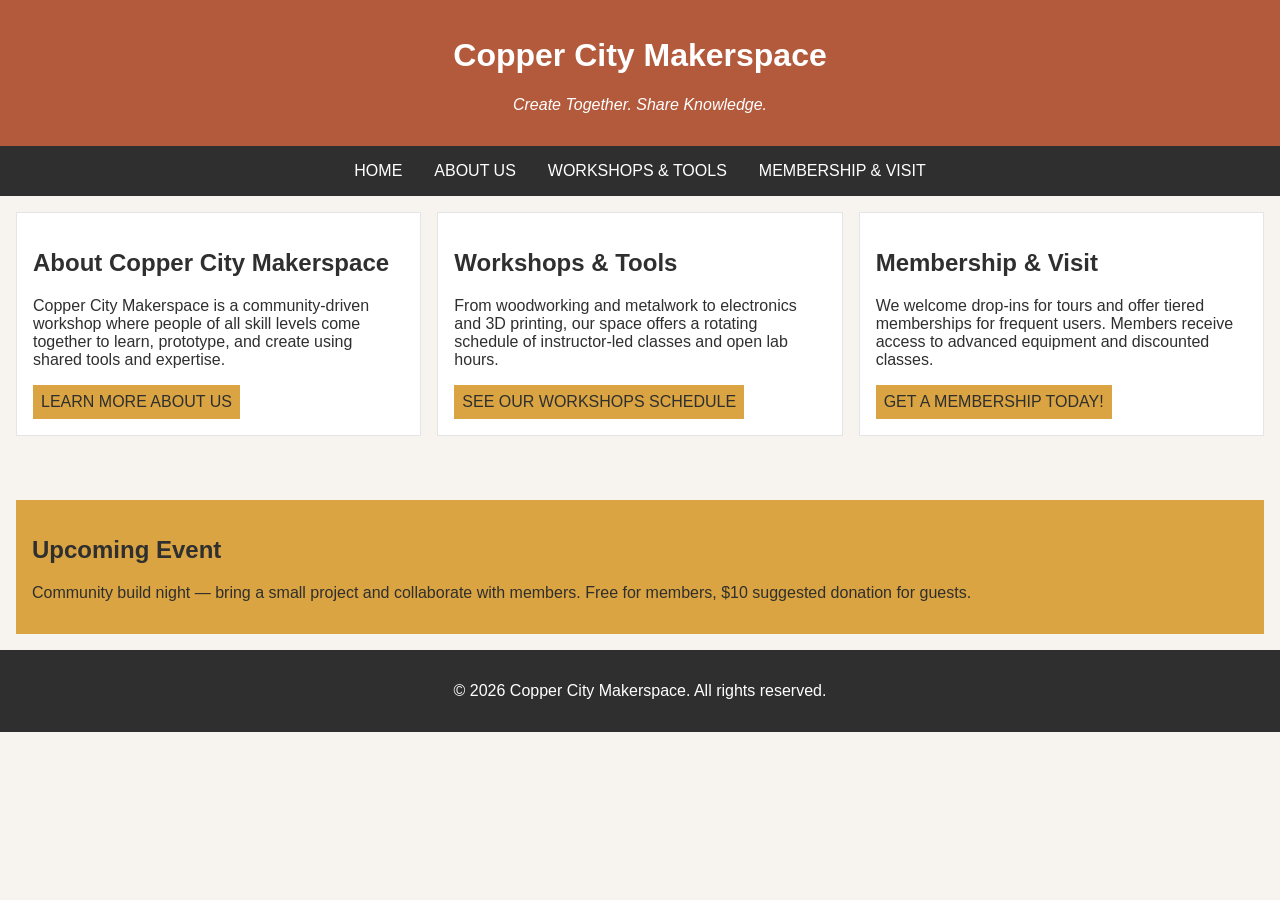
<file: index.html>
<!DOCTYPE html>
<html lang="en">
<head>
    <meta charset="UTF-8">
    <meta name="viewport" content="width=device-width, initial-scale=1.0">
    <link rel="stylesheet" href="styles.css">
    <title>Copper City Makerspace</title>
</head>
<body>
<header>
    <h1>Copper City Makerspace</h1>
    <p>Create Together. Share Knowledge.</p>
</header>
<nav>
    <ul>
        <li><a href="index.html">Home</a></li>
        <li><a href="about.html">About Us</a></li>
        <li><a href="workshops.html">Workshops & Tools</a></li>
        <li><a href="memberships.html">Membership & Visit</a></li>
    </ul>
</nav>
<main class="card-row">
    <section id="about">
        <h2>About Copper City Makerspace</h2>
        <p>Copper City Makerspace is a community-driven workshop where people of all skill levels come together to learn, prototype, and create using shared tools and expertise.</p>
        <a href="about.html">Learn More About Us</a>
    </section>
    <section id="workshops">
        <h2>Workshops & Tools</h2>
        <p>From woodworking and metalwork to electronics and 3D printing, our space offers a rotating schedule of instructor-led classes and open lab hours.</p>
        <a href="workshops.html">See Our Workshops Schedule</a>
    </section>
    <section id="memberships">
        <h2>Membership & Visit</h2>
        <p>We welcome drop-ins for tours and offer tiered memberships for frequent users. Members receive access to advanced equipment and discounted classes.</p>
        <a href="memberships.html">Get a Membership Today!</a>
    </section> 
</main>
<aside>
    <h2>Upcoming Event</h2>
    <p>Community build night — bring a small project and collaborate with members. Free for members, $10 suggested donation for guests.</p>
</aside>
<footer>
    <p>&copy; 2026 Copper City Makerspace. All rights reserved.</p>
</footer>
</body>
</html>
</file>
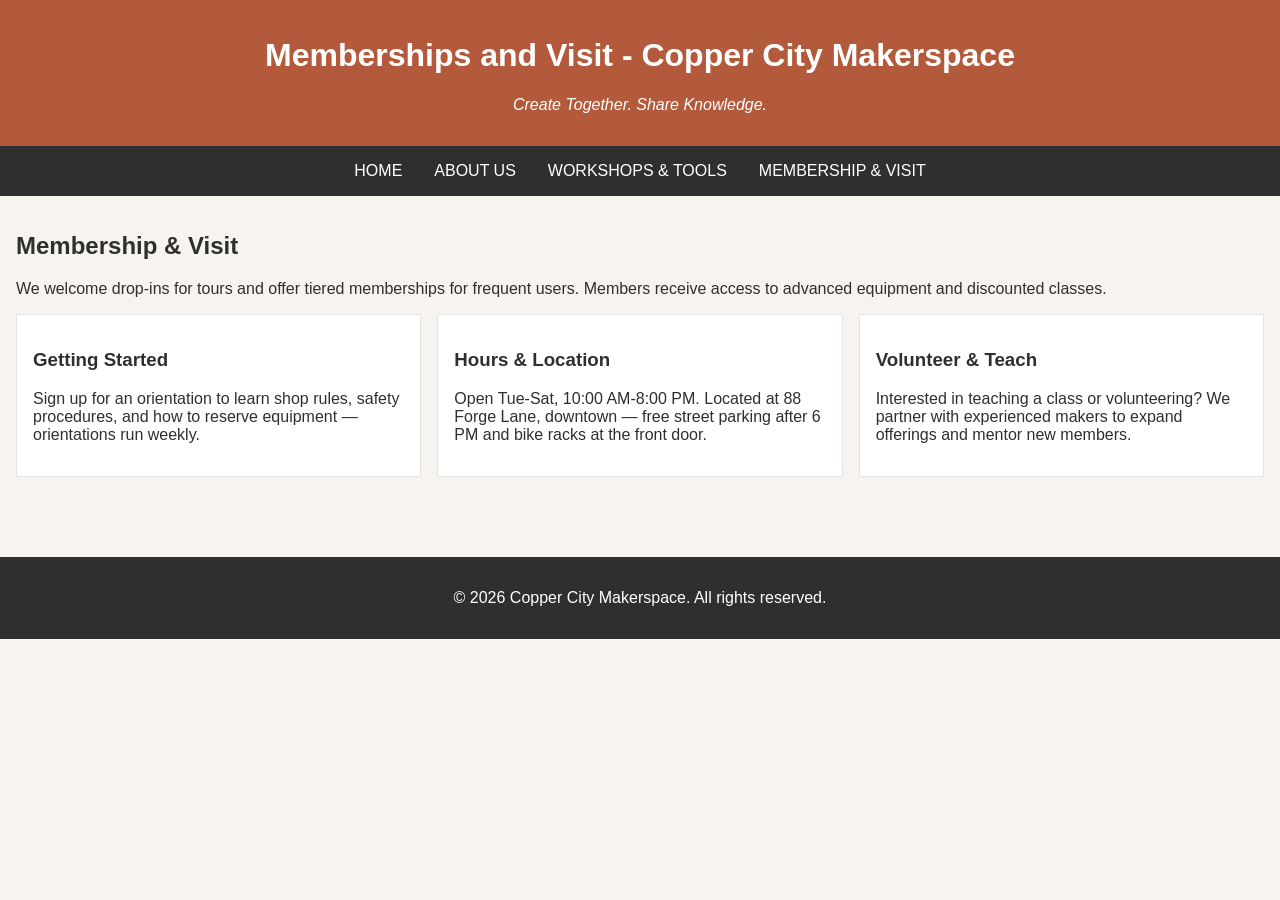
<file: memberships.html>
<!DOCTYPE html>
<html lang="en">
<head>
    <meta charset="UTF-8">
    <meta name="viewport" content="width=device-width, initial-scale=1.0">
    <link rel="stylesheet" href="styles.css">
    <title>Memberships - Copper City Makerspace</title>
</head>
<body>
<header>
    <h1>Memberships and Visit - Copper City Makerspace</h1>
    <p>Create Together. Share Knowledge.</p>
</header>
<nav>
    <ul>
        <li><a href="index.html">Home</a></li>
        <li><a href="about.html">About Us</a></li>
        <li><a href="workshops.html">Workshops & Tools</a></li>
        <li><a href="memberships.html">Membership & Visit</a></li>
    </ul>
</nav>
<main>
    <section id="memberships">
        <h2>Membership & Visit</h2>
        <p>We welcome drop-ins for tours and offer tiered memberships for frequent users. Members receive access to advanced equipment and discounted classes.</p>
        <div class="card-row"> 
            <section>
                <h3>Getting Started</h3>
                <p>Sign up for an orientation to learn shop rules, safety procedures, and how to reserve equipment — orientations run weekly.</p>
            </section>
            <section>
                <h3>Hours & Location</h3>
                <p>Open Tue-Sat, 10:00 AM-8:00 PM. Located at 88 Forge Lane, downtown — free street parking after 6 PM and bike racks at the front door.</p>
            </section>
            <section>
                <h3>Volunteer & Teach</h3>
                <p>Interested in teaching a class or volunteering? We partner with experienced makers to expand offerings and mentor new members.</p>
            </section>
        </div>
    </section>
</main>
<footer>
    <p>&copy; 2026 Copper City Makerspace. All rights reserved.</p>
</footer>
</body>
</html>
</file>
<file: styles.css>
/* =====  CSS by Christina Carrasquilla, updated by Chloe Barrow =====  */

/* ===== Color Palette 

Copper:#B35A3C
Charcoal:#2F2F2F
Light Background:#F7F4EF
Card Background:#FFFFFF
Soft Gold:#D9A441
Border:#E5E5E5

===== */

/* ===== GLOBAL (Base) Styles ===== */

body {
    font-family: Arial, sans-serif;
    margin: 0;
    background-color: #F7F4EF;
    color: #2F2F2F;
    display: grid;
    grid-template-columns: 1fr;
}

header {
    background-color: #B35A3C;
    color: white;
    text-align: center;
    padding: 1rem;
}

header img {
    margin-top: 0.5rem;
}
header p {
    font-style:italic;
}
nav {
    background-color: #2F2F2F;
    padding:.5rem;
}

nav ul {
    list-style: none;
    margin: 0;
    padding: 0;
}

nav a {
    color: white;
    text-decoration: none;
    padding: 0.5rem;
    display: inline-block;
    text-transform:uppercase;
}

nav a:hover {
    background-color: #B35A3C;
}

main {
    padding: 1rem;
}
main a {
    background-color: #D9A441;
    color: #2F2F2F;
    text-decoration: none;
    padding: 0.5rem;
    display: inline-block;
    text-transform:uppercase;
}

main a:hover {
    background-color: #B35A3C;
    color: white;
}
section {
    margin-bottom: 2rem;
}

.card-row section {
    background-color: white;
    border: 1px solid #E5E5E5;
    padding: 1rem;
}

img {
    display: block;
    margin-top: 0.5rem;
    max-width: 100%;
}

aside {
    background-color: #D9A441;
    padding: 1rem;
    margin: 1rem;
}

footer {
    background-color: #2F2F2F;
    color: white;
    text-align: center;
    padding: 1rem;
}
/* ===== MEDIA QUERY (MEDIUM)===== */
@media screen and (min-width: 817px){
    nav ul {
        display: flex;
        justify-content: center;
        gap: 1rem;
    }

    .card-row {
        display: flex;
        gap: 1rem;
    }

    .card-row section {
        width: 30%;
    }
}
</file>
